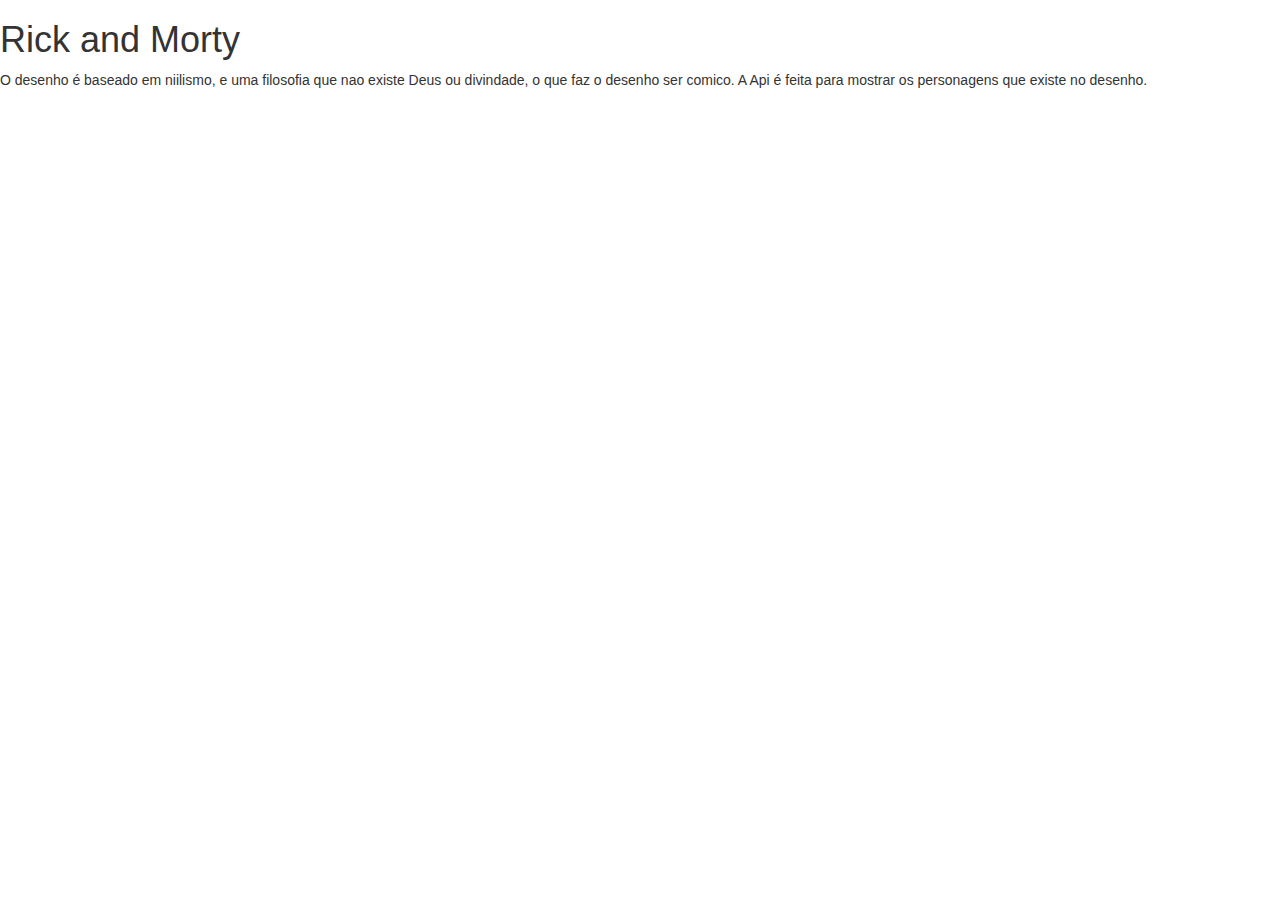
<file: exercicio7ao9/index.html>
<!DOCTYPE html>
<html lang="en">

<head>
    <meta charset="UTF-8">
    <meta name="viewport" content="width=device-width, initial-scale=1.0">
    <title>Document</title>
    <script src="script3.js"></script>
    <link rel="stylesheet" href="https://maxcdn.bootstrapcdn.com/bootstrap/3.3.7/css/bootstrap.min.css">
    <script src="https://code.jquery.com/jquery-3.3.1.slim.min.js"></script>
    <script src="https://cdnjs.cloudflare.com/ajax/libs/popper.js/1.14.3/umd/popper.min.js"></script>
    <script src="https://stackpath.bootstrapcdn.com/bootstrap/4.1.3/js/bootstrap.min.js"></script>

</head>

<body>
    <h1>Rick and Morty</h1>
    <p>O desenho é baseado em niilismo, e uma filosofia que nao existe Deus ou divindade, o que faz o desenho ser
        comico. A Api é feita para mostrar os personagens que existe no desenho.</p>
</body>

</html>
</file>
